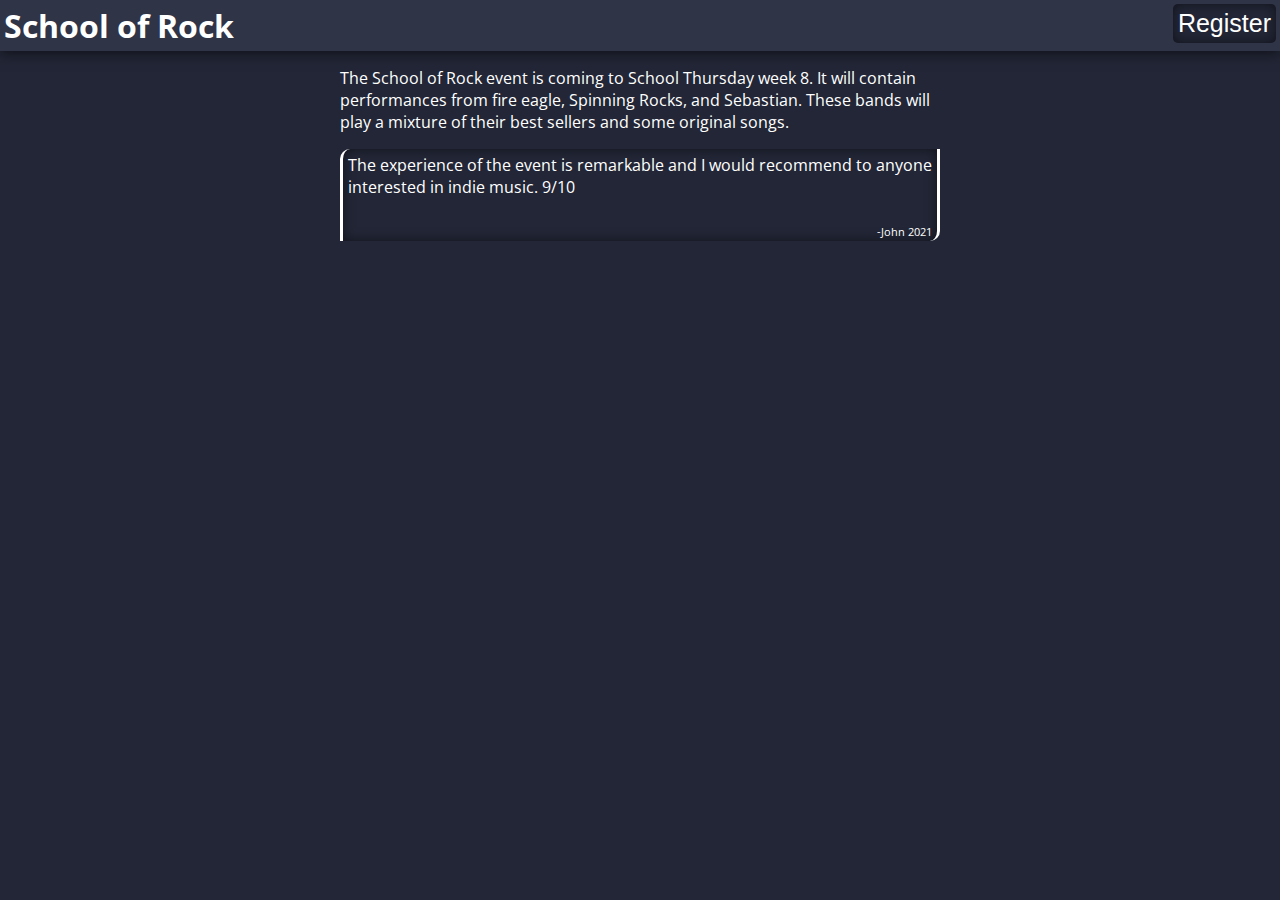
<file: index.html>
<!DOCTYPE html>
<html>
    <head>
        <title>Ticket ordering for School of rock</title>
        <link rel="stylesheet" href="style.css">
        <link rel="preconnect" href="https://fonts.googleapis.com">
        <link rel="preconnect" href="https://fonts.gstatic.com" crossorigin>
        <link href="https://fonts.googleapis.com/css2?family=Open+Sans:wght@300&display=swap" rel="stylesheet"> 
        <script src="script.js" defer></script>
    </head>
    <body>
        <div class="page-top">
            <h1 class="page-title">School of Rock</h1>
            <div class="dropdown" data-dropdown>
                <button class="link menu" data-dropdown-button>Register</button>
                <div class="dropdown-menu">
                    <div class="user-input">
                        <form name="new_attendee" action="register.php" method="POST" autocomplete="off" id="myForm">
                            <div class="user-input">
                                First name :<br>
                                <input class="user-input-boxes" type="text" name="FIRST-NAME" autocomplete="false" required /><br>
                                Last name :<br>
                                <input class="user-input-boxes" type="text" name="LAST-NAME" autocomplete="false" required /><br>
                                Email :<br>
                                <input class="user-input-boxes" type="email" name="mail" autocomplete="false" required><br>
                                Date of birth :<br>
                                <input class="user-input-boxes" type="date" name="DOB" style="text-align:center;" required /><br><br>
                                <button type="submit" class="user-input-button">Register</button>
                            </div>
                        </form>
                    </div>
                </div>
            </div>
        </div>
        <div class="content">
            <p>The School of Rock event is coming to School Thursday week 8. It will contain performances from fire eagle, Spinning Rocks, and Sebastian.
            These bands will play a mixture of their best sellers and some original songs.</p>
            <div class="quotes">
                <p class="quote">
                The experience of the event is remarkable and I would recommend to anyone interested in indie music. 9/10
                </p><p style="text-align:right; padding:0;"><small><small>-John 2021</small></small></p>
            </div>
        </div>
    </body>
</html>
</file>
<file: style.css>
body {
    font-family: 'Open Sans', sans-serif;
    margin: 0px;
    background-color: #222636;
    color: #ffffff;
}

.page-top {
    background-color: #2f3447;
    padding: 4px;
    box-shadow: 0px 3px 12px 0px rgba(0, 0, 0, 0.5);
}

.page-title {
    display: inline;
}

.content {
    width: 90%;
    max-width: 600px;
    margin-left: auto;
    margin-right: auto;
}

.user-input-boxes {
    width: 100%;
    background-color: #0d0f17;
    border-style: none;
    box-shadow: inset 0px 0px 12px 0px rgba(0, 0, 0, 0.5);
    border-radius: 5px;
    padding: 5px;
    color: #ffffff;
}

.user-input-button {
    background-color: #2f3447;
    border-style: none;
    border-radius: 5px;
    color: #ffffff;
    padding: 5px;
    float: right;
}

.user-input-button:hover {
    background-color: #0d0f17
}


.quotes {
    border: 3px #ffffff;
    border-style: none solid none solid;
    box-shadow: inset 0px 0px 12px 0px rgba(0, 0, 0, 0.5);
    padding: 0px 5px;
    margin: 10px 0px 10px 0px;
    border-radius: 10px 0px 10px 0px;
}

.quote {
    padding: 5px 0px 5px 0px;
}

.dropdown {
    position: relative;
    float: right;
}

.dropdown-menu {
    position: absolute;
    top: calc(100% + 0.25rem);
    right: 0;
    background-color: #0d0f17;
    padding: 0.75rem;
    border-radius: 0.25rem;
    box-shadow: 0px 0px 12px 0px rgba(0, 0, 0, 0.5);
    pointer-events: none;
    opacity: 0;
    transform: translateY(-10px);
    transition: opacity 150ms ease-in-out, transform 150ms ease-in-out;
}

.dropdown.active > .link + .dropdown-menu {
    opacity: 1;
    transform: translateY(0px);
    pointer-events: all;
}

.menu {
    background-color: #222636;
    color: white;
    box-shadow: inset 0px 0px 12px 0px rgba(0, 0, 0, 0.5);
    padding: 5px;
    border-style: none;
    border-radius: 5px;
    font-size: 25px;
}

.menu:hover {
    background-color: #0d0f17;
}
</file>
